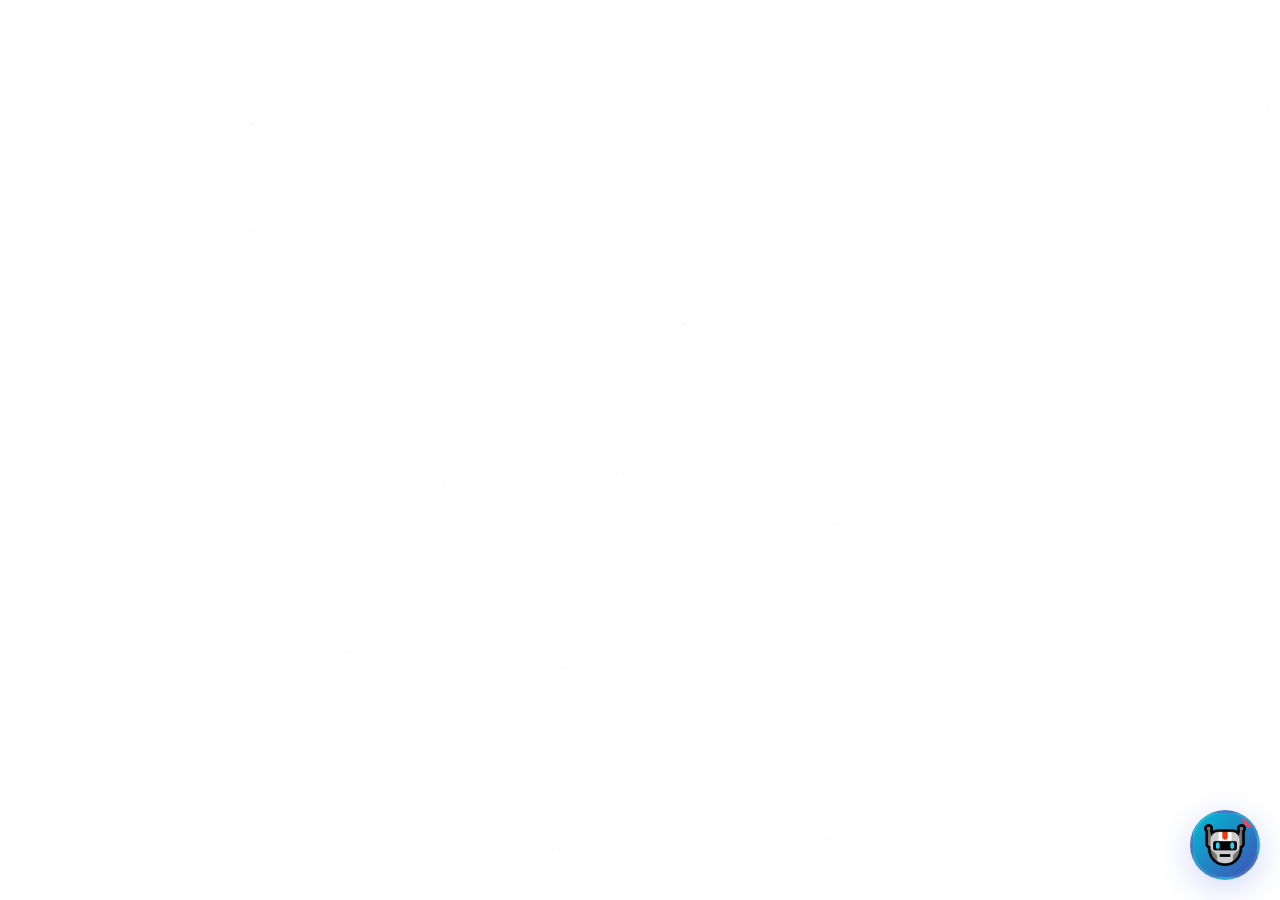
<file: chatbot-widget.html>
<!DOCTYPE html>
<html lang="en">
<head>
    <meta charset="UTF-8">
    <meta name="viewport" content="width=device-width, initial-scale=1.0">
    <title>Xploreon Universal AI Assistant</title>
    <style>
        @import url('https://fonts.googleapis.com/css2?family=Orbitron:wght@400;700;900&family=Inter:wght@300;400;500;600&display=swap');
        
        * {
            margin: 0;
            padding: 0;
            box-sizing: border-box;
        }

       :root {
    --primary-cyan: #00bcd4;        /* Light cyan from image */
    --primary-blue: #3f51b5;        /* Dark purple from image */
    --secondary-purple: #3f51b5;    /* Adjusted to dark purple */
    --accent-pink: #ec4899;
    --dark-bg: #0a0a0f;
    --darker-bg: #06060a;
    --card-bg: rgba(15, 15, 35, 0.9);
    --border-glow: rgba(0, 255, 255, 0.3);
    --text-primary: #ffffff;
    --text-secondary: #a0a0a0;
    --success-green: #10b981;
    --warning-orange: #f59e0b;
    --voice-active: #ff6b6b;
}

        body {
            font-family: 'Inter', sans-serif;
            background: transparent;
            min-height: 100vh;
            overflow-x: hidden;
        }

        /* Optimized Background */
        .background-animation {
            position: fixed;
            top: 0;
            left: 0;
            width: 100%;
            height: 100%;
            z-index: -1;
            opacity: 0.08;
            pointer-events: none;
        }

        .star {
            position: absolute;
            width: 2px;
            height: 2px;
            background: var(--primary-cyan);
            border-radius: 50%;
            animation: twinkle 4s infinite;
        }

        @keyframes twinkle {
            0%, 100% { opacity: 0.2; }
            50% { opacity: 0.8; }
        }

        @keyframes float {
            0%, 100% { transform: translateY(0px); }
            50% { transform: translateY(-8px); }
        }

        @keyframes slideInUp {
            from { opacity: 0; transform: translateY(15px); }
            to { opacity: 1; transform: translateY(0); }
        }

        @keyframes pulse {
            0%, 100% { transform: scale(1); }
            50% { transform: scale(1.1); }
        }

        @keyframes voicePulse {
            0%, 100% { transform: scale(1); box-shadow: 0 0 20px rgba(255, 107, 107, 0.3); }
            50% { transform: scale(1.1); box-shadow: 0 0 40px rgba(255, 107, 107, 0.6); }
        }

        @keyframes micWave {
            0%, 100% { transform: scaleY(1); }
            50% { transform: scaleY(1.3); }
        }

        /* Humanoid Avatar Styles */
        .humanoid-avatar {
            width: 45px;
            height: 45px;
            border-radius: 50%;
            background: linear-gradient(135deg, #667eea 0%, #764ba2 100%);
            display: flex;
            align-items: center;
            justify-content: center;
            position: relative;
            overflow: hidden;
            border: 2px solid rgba(255, 255, 255, 0.1);
        }

        .humanoid-face {
            width: 100%;
            height: 100%;
            position: relative;
            display: flex;
            align-items: center;
            justify-content: center;
            font-size: 20px;
        }

        .humanoid-avatar.speaking {
            animation: voicePulse 1s infinite;
        }

        .humanoid-avatar.listening {
            background: linear-gradient(135deg, var(--voice-active), #ff8a80);
            animation: pulse 1.5s infinite;
        }

        /* Chatbot Widget */
        .xploreon-chatbot {
            position: fixed;
            bottom: 20px;
            right: 20px;
            z-index: 1000;
            font-family: 'Inter', sans-serif;
        }

        .chatbot-toggle {
            width: 70px;
            height: 70px;
            border-radius: 50%;
           background: linear-gradient(135deg, #00bcd4 0%, #3f51b5 100%);
            border: 3px solid rgba(255, 255, 255, 0.1);
            cursor: pointer;
            box-shadow: 0 8px 32px rgba(102, 126, 234, 0.3);
            display: flex;
            align-items: center;
            justify-content: center;
            transition: all 0.3s ease;
            animation: float 6s ease-in-out infinite;
            position: relative;
            overflow: hidden;
        }

        .chatbot-toggle:hover {
            transform: scale(1.05);
            box-shadow: 0 12px 40px rgba(102, 126, 234, 0.4);
        }

        .chatbot-toggle.clicked {
            animation: spinRocket 0.6s linear;
        }

        @keyframes spinRocket {
            from { transform: rotate(0deg); }
            to { transform: rotate(360deg); }
        }

        .chatbot-toggle .humanoid-face {
            font-size: 28px;
        }

        .chatbot-window {
            position: absolute;
            bottom: 85px;
            right: 0;
            width: 380px;
            height: 580px;
            background: linear-gradient(135deg, #00bcd4 0%, #3f51b5 100%);
            backdrop-filter: blur(20px);
            border-radius: 20px;
            border: 2px solid var(--border-glow);
            box-shadow: 0 20px 60px rgba(0, 0, 0, 0.3);
            display: none;
            flex-direction: column;
            overflow: hidden;
            transform: translateY(20px) scale(0.95);
            opacity: 0;
            transition: all 0.3s ease;
        }

        .chatbot-window.active {
            display: flex;
            transform: translateY(0) scale(1);
            opacity: 1;
        }

        .chatbot-header {
           background: linear-gradient(135deg, #00bcd4 0%, #3f51b5 100%);
            padding: 18px;
            color: white;
            display: flex;
            align-items: center;
            justify-content: space-between;
            position: relative;
        }

        .chatbot-header-content {
            display: flex;
            align-items: center;
            gap: 12px;
            z-index: 1;
        }

        .chatbot-avatar {
            width: 40px;
            height: 40px;
            border-radius: 50%;
            background: linear-gradient(135deg, rgba(255, 255, 255, 0.2), rgba(255, 255, 255, 0.1));
            display: flex;
            align-items: center;
            justify-content: center;
            font-size: 20px;
            border: 2px solid rgba(255, 255, 255, 0.2);
        }

        .chatbot-header h3 {
            margin: 0;
            font-size: 16px;
            font-weight: 700;
            font-family: 'Orbitron', monospace;
        }

        .chatbot-status {
            font-size: 11px;
            opacity: 0.9;
            font-weight: 300;
        }

        .close-btn {
            background: rgba(255, 255, 255, 0.1);
            border: 1px solid rgba(255, 255, 255, 0.2);
            color: white;
            font-size: 16px;
            cursor: pointer;
            padding: 6px;
            width: 32px;
            height: 32px;
            display: flex;
            align-items: center;
            justify-content: center;
            border-radius: 6px;
            transition: all 0.2s ease;
        }

        .close-btn:hover {
            background: rgba(255, 255, 255, 0.2);
            transform: rotate(90deg);
        }

        .chatbot-messages {
            flex: 1;
            padding: 18px;
            overflow-y: auto;
            background: linear-gradient(135deg, var(--darker-bg), rgba(15, 15, 30, 0.8));
        }

        .message {
            margin-bottom: 16px;
            display: flex;
            align-items: flex-start;
            animation: slideInUp 0.3s ease-out;
        }

        .message.user {
            justify-content: flex-end;
        }

        .message-avatar {
            width: 32px;
            height: 32px;
            border-radius: 50%;
            margin-right: 8px;
            display: flex;
            align-items: center;
            justify-content: center;
            font-size: 14px;
            flex-shrink: 0;
            border: 2px solid rgba(255, 255, 255, 0.1);
        }

        .message.bot .message-avatar {
            background: linear-gradient(135deg, #667eea 0%, #764ba2 100%);
        }

        .message.user .message-avatar {
            background: linear-gradient(135deg, var(--accent-pink), var(--secondary-purple));
            margin-right: 0;
            margin-left: 8px;
            order: 1;
        }

        .message-content {
            max-width: 75%;
            padding: 12px 14px;
            border-radius: 16px;
            font-size: 13px;
            line-height: 1.4;
            word-wrap: break-word;
        }

        .message.bot .message-content {
            background: linear-gradient(135deg, rgba(102, 126, 234, 0.1), rgba(118, 75, 162, 0.1));
            border: 1px solid rgba(102, 126, 234, 0.2);
            color: var(--text-primary);
            border-radius: 16px 16px 16px 4px;
        }

        .message.user .message-content {
            background: linear-gradient(135deg, var(--accent-pink), var(--secondary-purple));
            color: white;
            border-radius: 16px 16px 4px 16px;
        }

        .message-time {
            font-size: 10px;
            opacity: 0.6;
            margin-top: 4px;
            text-align: right;
        }

        .typing-indicator {
            display: none;
            padding: 12px 14px;
            background: linear-gradient(135deg, rgba(102, 126, 234, 0.1), rgba(118, 75, 162, 0.1));
            border: 1px solid rgba(102, 126, 234, 0.2);
            border-radius: 16px 16px 16px 4px;
            color: #667eea;
            font-style: italic;
            max-width: 75%;
        }

        .typing-indicator.active {
            display: block;
            animation: slideInUp 0.2s ease-out;
        }

        .typing-dots {
            display: inline-flex;
            gap: 3px;
            margin-left: 6px;
        }

        .typing-dot {
            width: 5px;
            height: 5px;
            border-radius: 50%;
            background: #667eea;
            animation: typingBounce 1.2s infinite ease-in-out;
        }

        .typing-dot:nth-child(1) { animation-delay: -0.24s; }
        .typing-dot:nth-child(2) { animation-delay: -0.12s; }

        @keyframes typingBounce {
            0%, 80%, 100% { transform: scale(0); opacity: 0.3; }
            40% { transform: scale(1); opacity: 1; }
        }

        .chatbot-input {
            padding: 16px;
            border-top: 1px solid rgba(102, 126, 234, 0.2);
            background: linear-gradient(135deg, rgba(15, 15, 30, 0.8), rgba(10, 10, 20, 0.9));
            display: flex;
            gap: 10px;
            align-items: center;
        }

        .input-container {
            flex: 1;
            position: relative;
        }

        .chatbot-input input {
            width: 100%;
            padding: 12px 50px 12px 16px;
            border: 2px solid rgba(102, 126, 234, 0.2);
            border-radius: 22px;
            background: rgba(30, 30, 45, 0.8);
            color: white;
            font-size: 13px;
            outline: none;
            transition: all 0.2s ease;
        }

        .chatbot-input input:focus {
            border-color: #667eea;
            box-shadow: 0 0 0 3px rgba(102, 126, 234, 0.1);
        }

        .chatbot-input input::placeholder {
            color: var(--text-secondary);
        }

        .mic-button {
            position: absolute;
            right: 5px;
            top: 50%;
            transform: translateY(-50%);
            width: 35px;
            height: 35px;
            border-radius: 50%;
            background: linear-gradient(135deg, #667eea, #764ba2);
            border: none;
            color: white;
            cursor: pointer;
            display: flex;
            align-items: center;
            justify-content: center;
            transition: all 0.2s ease;
            font-size: 14px;
        }

        .mic-button:hover {
            transform: translateY(-50%) scale(1.1);
            box-shadow: 0 4px 15px rgba(102, 126, 234, 0.3);
        }

        .mic-button.listening {
            background: linear-gradient(135deg, var(--voice-active), #ff8a80);
            animation: pulse 1s infinite;
        }

        .mic-button.listening::before {
            content: '';
            position: absolute;
            top: -2px;
            left: -2px;
            right: -2px;
            bottom: -2px;
            border-radius: 50%;
            background: linear-gradient(135deg, var(--voice-active), #ff8a80);
            z-index: -1;
            animation: micWave 0.5s infinite alternate;
        }

        .voice-status {
            position: absolute;
            top: -30px;
            left: 50%;
            transform: translateX(-50%);
            background: rgba(0, 0, 0, 0.8);
            color: white;
            padding: 4px 8px;
            border-radius: 4px;
            font-size: 10px;
            white-space: nowrap;
            opacity: 0;
            transition: opacity 0.2s ease;
        }

        .voice-status.active {
            opacity: 1;
        }

        .send-button {
            padding: 12px 16px;
            background: linear-gradient(135deg, #667eea, #764ba2);
            border: none;
            border-radius: 22px;
            color: white;
            cursor: pointer;
            font-weight: 600;
            font-size: 12px;
            transition: all 0.2s ease;
            display: flex;
            align-items: center;
            gap: 6px;
        }

        .send-button:hover {
            transform: translateY(-1px);
            box-shadow: 0 4px 15px rgba(102, 126, 234, 0.3);
        }

        .send-button:disabled {
            opacity: 0.6;
            cursor: not-allowed;
            transform: none;
        }

        /* Quick Actions */
        .quick-actions {
            display: flex;
            flex-wrap: wrap;
            gap: 6px;
            margin-top: 12px;
        }

        .quick-action {
            background: linear-gradient(135deg, rgba(102, 126, 234, 0.1), rgba(118, 75, 162, 0.1));
            border: 1px solid rgba(102, 126, 234, 0.3);
            color: #667eea;
            padding: 6px 12px;
            border-radius: 16px;
            font-size: 11px;
            cursor: pointer;
            transition: all 0.2s ease;
            font-weight: 500;
        }

        .quick-action:hover {
            background: linear-gradient(135deg, rgba(102, 126, 234, 0.2), rgba(118, 75, 162, 0.2));
            transform: translateY(-1px);
        }

        .knowledge-category {
            display: inline-block;
            background: linear-gradient(135deg, #667eea, #764ba2);
            color: white;
            padding: 3px 8px;
            border-radius: 10px;
            font-size: 10px;
            font-weight: 600;
            margin-bottom: 6px;
            text-transform: uppercase;
            letter-spacing: 0.3px;
        }

        /* Scrollbar */
        .chatbot-messages::-webkit-scrollbar {
            width: 6px;
        }

        .chatbot-messages::-webkit-scrollbar-track {
            background: rgba(30, 30, 45, 0.3);
            border-radius: 3px;
        }

        .chatbot-messages::-webkit-scrollbar-thumb {
            background: linear-gradient(135deg, #667eea, #764ba2);
            border-radius: 3px;
        }

        /* Mobile Responsive */
        @media (max-width: 768px) {
            .xploreon-chatbot {
                bottom: 15px;
                right: 15px;
            }
            
            .chatbot-window {
                width: calc(100vw - 30px);
                height: calc(100vh - 100px);
                bottom: 75px;
                right: -8px;
            }
            
            .chatbot-toggle {
                width: 58px;
                height: 58px;
            }

            .message-content {
                max-width: 85%;
                font-size: 12px;
            }
        }

        .message-card {
            background: linear-gradient(135deg, rgba(102, 126, 234, 0.05), rgba(118, 75, 162, 0.05));
            border: 1px solid rgba(102, 126, 234, 0.2);
            border-radius: 10px;
            padding: 12px;
            margin: 8px 0;
        }

        .message-card h4 {
            color: #667eea;
            margin-bottom: 6px;
            font-size: 13px;
            font-weight: 600;
        }

        .highlight {
            background: linear-gradient(135deg, rgba(255, 255, 0, 0.2), rgba(255, 165, 0, 0.2));
            padding: 2px 4px;
            border-radius: 3px;
            font-weight: 600;
        }

        .notification-badge {
            position: absolute;
            top: -5px;
            right: -5px;
            background: linear-gradient(135deg, #ff4757, #ff3742);
            color: white;
            border-radius: 50%;
            width: 20px;
            height: 20px;
            display: flex;
            align-items: center;
            justify-content: center;
            font-size: 10px;
            font-weight: bold;
            animation: pulse 2s infinite;
        }

        @media (min-width: 1024px) {
            .chatbot-window {
                width: 320px;
                height: 520px;
            }
        }

        /* Voice Visualization */
        .voice-visualization {
            display: none;
            position: absolute;
            bottom: 100%;
            left: 0;
            right: 0;
            height: 40px;
            background: rgba(0, 0, 0, 0.8);
            border-radius: 20px 20px 0 0;
            padding: 10px;
            align-items: center;
            justify-content: center;
        }

        .voice-visualization.active {
            display: flex;
        }

        .voice-bars {
            display: flex;
            gap: 2px;
            align-items: center;
        }

        .voice-bar {
            width: 3px;
            height: 10px;
            background: var(--voice-active);
            border-radius: 2px;
            animation: voiceBar 0.5s infinite alternate;
        }

        .voice-bar:nth-child(2) { animation-delay: 0.1s; }
        .voice-bar:nth-child(3) { animation-delay: 0.2s; }
        .voice-bar:nth-child(4) { animation-delay: 0.3s; }
        .voice-bar:nth-child(5) { animation-delay: 0.4s; }

        @keyframes voiceBar {
            from { height: 10px; }
            to { height: 20px; }
        }
.typing-indicator {
    display: none;
    padding: 12px 14px;
    background: transparent;
    border: none;
    color: #ffffff;
    font-size: 16px;
    font-weight: 600;
    max-width: 75%;
    text-align: left;
    padding-left: 20px;
}
.typing-indicator.active {
    display: block;
    animation: slideInUp 0.2s ease-out;
}

.typing-dot {
    background: #ffffff; /* Make the dots white */
}





.chatbot-inner-stars {
    position: absolute;
    width: 100%;
    height: 100%;
    pointer-events: none;
    z-index: 1; /* ABOVE background, BELOW messages */
    overflow: hidden;
}

.chatbot-inner-stars .star {
    position: absolute;
    width: 2px;
    height: 2px;
    background: var(--primary-cyan);
    border-radius: 50%;
    animation: twinkle 4s infinite;
}



    </style>
</head>
<body>
    <!-- Optimized Background -->
    <div class="background-animation" id="backgroundAnimation"></div>

    <!-- Chatbot Widget -->
    <div class="xploreon-chatbot">
        <button class="chatbot-toggle" onclick="toggleChatbot()">
            <div class="notification-badge" id="notificationBadge" style="display: none;">1</div>
            <div class="humanoid-face"><img src="chat.png" alt="Chatbot Logo" style="width: 65%; height: 65%; object-fit: cover;"></div>
        </button>
        
        <div class="chatbot-window" id="chatbotWindow">
          
  <div class="chatbot-inner-stars" id="chatbotInnerStars"></div>

          <div class="voice-visualization" id="voiceVisualization">
                <div class="voice-bars">
                    <div class="voice-bar"></div>
                    <div class="voice-bar"></div>
                    <div class="voice-bar"></div>
                    <div class="voice-bar"></div>
                    <div class="voice-bar"></div>
                </div>
            </div>
            
            <div class="chatbot-header">
                <div class="chatbot-header-content">
                    <div class="chatbot-avatar humanoid-avatar">
                        <div class="humanoid-face"><img src="chat.png" alt="Chatbot Logo" style="width: 65%; height: 65%; object-fit: cover;"></div>
                    </div>
                    <div>
                        <h3>XPLOVIS</h3>
                        <div class="chatbot-status">Xploreon's AI</div>
                    </div>
                </div>
                <button class="close-btn" onclick="toggleChatbot()">×</button>
            </div>
            
            <div class="chatbot-messages" id="chatbotMessages">
                <!-- Initial greeting will be added here -->
            </div>
            
            <div class="typing-indicator" id="typingIndicator">
                <div class="loading-animation">
                    Thinking
                    <div class="typing-dots">
                        <div class="typing-dot"></div>
                        <div class="typing-dot"></div>
                        <div class="typing-dot"></div>
                    </div>
                </div>
            </div>
            
            <div class="chatbot-input">
                <div class="input-container">
                    <input type="text" id="chatbotInput" placeholder="Ask me anything or use voice..." onkeypress="handleKeyPress(event)">
                    <button class="mic-button" id="micButton" onclick="toggleVoiceInput()">
                        🎤
                        <div class="voice-status" id="voiceStatus">Listening...</div>
                    </button>
                </div>
                <button class="send-button" onclick="sendMessage()" id="sendButton">
                    <span>Send</span>
                    <svg width="14" height="14" viewBox="0 0 24 24" fill="currentColor">
                        <path d="M2,21L23,12L2,3V10L17,12L2,14V21Z"/>
                    </svg>
                </button>
            </div>
        </div>
    </div>

    <script>
        // Voice functionality
        class VoiceManager {
            constructor() {
                this.recognition = null;
                this.synthesis = window.speechSynthesis;
                this.isListening = false;
                this.isSpeaking = false;
                this.maleVoice = null;
                this.voiceMode = false; // Track if user is using voice
                
                this.initializeVoice();
            }

            initializeVoice() {
                // Initialize Speech Recognition
                if ('webkitSpeechRecognition' in window || 'SpeechRecognition' in window) {
                    const SpeechRecognition = window.SpeechRecognition || window.webkitSpeechRecognition;
                    this.recognition = new SpeechRecognition();
                    
                    this.recognition.continuous = false;
                    this.recognition.interimResults = false;
                    this.recognition.lang = 'en-US';
                    
                    this.recognition.onstart = () => {
                        this.isListening = true;
                        this.updateVoiceUI();
                    };
                    
                    this.recognition.onresult = (event) => {
                        const transcript = event.results[0][0].transcript;
                        document.getElementById('chatbotInput').value = transcript;
                        this.voiceMode = true; // Enable voice responses
                        sendMessage();
                    };
                    
                    this.recognition.onerror = (event) => {
                        console.error('Speech recognition error:', event.error);
                        this.stopListening();
                    };
                    
                    this.recognition.onend = () => {
                        this.stopListening();
                    };
                }

                // Initialize Text-to-Speech with male voice
                this.initializeSpeechSynthesis();
            }

            initializeSpeechSynthesis() {
                const setVoice = () => {
                    const voices = this.synthesis.getVoices();
                    // Try to find a male voice
                    this.maleVoice = voices.find(voice => 
                        voice.name.toLowerCase().includes('male') ||
                        voice.name.toLowerCase().includes('david') ||
                        voice.name.toLowerCase().includes('alex') ||
                        voice.name.toLowerCase().includes('daniel') ||
                        voice.name.toLowerCase().includes('mark')
                    ) || voices.find(voice => voice.lang.startsWith('en')) || voices[0];
                };

                if (this.synthesis.getVoices().length === 0) {
                    this.synthesis.addEventListener('voiceschanged', setVoice);
                } else {
                    setVoice();
                }
            }

            startListening() {
                if (this.recognition && !this.isListening) {
                    // Stop any ongoing speech when user wants to speak
                    this.stopSpeaking();
                    this.recognition.start();
                }
            }

            stopListening() {
                this.isListening = false;
                this.updateVoiceUI();
            }

            speak(text) {
                if (this.synthesis && this.maleVoice && this.voiceMode) {
                    // Cancel any ongoing speech
                    this.synthesis.cancel();
                    
                    // Clean text for speech (remove HTML tags and special characters)
                    const cleanText = text
                        .replace(/<[^>]*>/g, ' ')
                        .replace(/&[^;]+;/g, ' ')
                        .replace(/\s+/g, ' ')
                        .trim();
                    
                    const utterance = new SpeechSynthesisUtterance(cleanText);
                    utterance.voice = this.maleVoice;
                    utterance.rate = 0.9;
                    utterance.pitch = 0.8;
                    utterance.volume = 0.8;
                    
                    utterance.onstart = () => {
                        this.isSpeaking = true;
                        this.updateSpeakingUI();
                    };
                    
                    utterance.onend = () => {
                        this.isSpeaking = false;
                        this.updateSpeakingUI();
                        this.voiceMode = false; // Reset voice mode after speaking
                    };
                    
                    this.synthesis.speak(utterance);
                }
            }

            stopSpeaking() {
                if (this.synthesis) {
                    this.synthesis.cancel();
                    this.isSpeaking = false;
                    this.updateSpeakingUI();
                }
            }

            updateVoiceUI() {
                const micButton = document.getElementById('micButton');
                const voiceStatus = document.getElementById('voiceStatus');
                const voiceVisualization = document.getElementById('voiceVisualization');
                
                if (this.isListening) {
                    micButton.classList.add('listening');
                    micButton.textContent = '🔴';
                    voiceStatus.classList.add('active');
                    voiceVisualization.classList.add('active');
                } else {
                    micButton.classList.remove('listening');
                    micButton.textContent = '🎤';
                    voiceStatus.classList.remove('active');
                    voiceVisualization.classList.remove('active');
                }
            }

            updateSpeakingUI() {
                const avatars = document.querySelectorAll('.humanoid-avatar');
                const chatbotToggle = document.querySelector('.chatbot-toggle');
                
                if (this.isSpeaking) {
                    avatars.forEach(avatar => avatar.classList.add('speaking'));
                    chatbotToggle.classList.add('speaking');
                } else {
                    avatars.forEach(avatar => avatar.classList.remove('speaking'));
                    chatbotToggle.classList.remove('speaking');
                }
            }
        }

        // Initialize voice manager
        const voiceManager = new VoiceManager();

        function toggleVoiceInput() {
            if (voiceManager.isListening) {
                voiceManager.recognition.stop();
            } else {
                voiceManager.startListening();
            }
        }

        // High-Performance Xploreon AI with Massive Knowledge
        class XploreonAI {
            constructor() {
                this.responseIndex = new Map();
                this.lastResponses = [];
                
                // [Previous knowledge base code remains the same]
                this.xploreonKnowledge = {
                    'company': {
                        category: 'Xploreon Company',
                        responses: [
                            "🚀 <strong>Xploreon</strong> is revolutionizing space exploration! Founded by the visionary <strong>Avikam Deol</strong>, we're on a mission to make humanity an interplanetary species.<br><br>Our core focus: <span class='highlight'>Igniting humanity's interplanetary evolution through deep-tech innovation</span><br><br>🎯 <strong>What makes us special:</strong><br>• Cutting-edge space technology development<br>• AI-powered mission systems<br>• Time travel research (ChronoRider-X1)<br>• Mars colonization projects<br>• Next-gen propulsion systems<br><br>We're not just dreaming about space — we're building the future! 🌌",
                            
                            "Welcome to <strong>Xploreon</strong> — where science fiction becomes reality! 🌟<br><br>We're a pioneering space technology company transforming how humans explore and inhabit space. From our headquarters, we're developing:<br><br>🔬 <strong>Core Technologies:</strong><br>• Advanced rocket propulsion systems<br>• Autonomous satellite networks<br>• Deep space navigation AI<br>• Terraforming biotechnology<br>• Quantum communication systems<br><br>Our team of engineers, scientists, and visionaries from top institutions like IIT are working on projects that will define the next century of human civilization! Want to join our mission? 🚀",
                            
                            "<strong>Xploreon</strong> represents the future of human space exploration! 🛰️<br><br>Founded with the bold vision of making space accessible to everyone, we're developing technologies that will:<br><br>🌍 <strong>Transform Earth:</strong> Advanced materials, energy systems<br>🌙 <strong>Establish Moon bases:</strong> Sustainable lunar colonies<br>🔴 <strong>Colonize Mars:</strong> Self-sufficient Martian cities<br>⭐ <strong>Reach the stars:</strong> Interstellar exploration tech<br><br>Our approach combines rigorous science with ambitious engineering. We're not just another space company — we're humanity's bridge to becoming a spacefaring civilization! Join thousands in our community! 🌌",
                            
                            "🎯 <strong>Xploreon is pioneering the space revolution!</strong><br><br>While others talk about space tourism, we're building the infrastructure for permanent space habitation. Our multidisciplinary team is tackling the biggest challenges:<br><br>⚡ <strong>Energy:</strong> Fusion reactors for deep space<br>🏗️ <strong>Construction:</strong> 3D printing with lunar materials<br>🌱 <strong>Life Support:</strong> Closed-loop ecosystems<br>🧬 <strong>Medicine:</strong> Space-adapted healthcare<br>🤖 <strong>AI:</strong> Autonomous colony management<br><br>Every breakthrough gets us closer to a future where humans thrive throughout the solar system. Ready to be part of history? 🚀"
                        ]
                    }
                    // [Rest of the knowledge base remains the same as in the original code]
                };

                // [Include all other knowledge bases from original code]
                this.generalKnowledge = {
                    'rocket': {
                        category: 'Space Technology',
                        responses: [
                            "🚀 <strong>Rocket propulsion is absolutely fascinating!</strong><br><br><strong>🔥 How Rockets Work:</strong><br>Newton's 3rd Law in action! Hot gases shoot out the bottom at incredible speeds, pushing the rocket upward with tremendous force.<br><br><strong>⚡ Modern Propulsion Types:</strong><br>• <strong>Chemical:</strong> Liquid (RP-1/LOX) & Solid fuel systems<br>• <strong>Electric:</strong> Ion drives using xenon gas<br>• <strong>Nuclear:</strong> Thermal propulsion for deep space<br>• <strong>Future:</strong> Fusion ramjets & solar sails<br><br><strong>🌟 Cool Examples:</strong><br>• SpaceX Raptor: Methane-fueled, 330s efficiency<br>• Falcon 9: Reusable, lands like science fiction<br>• SLS: Most powerful rocket ever built<br><br>At Xploreon, we're developing next-generation propulsion that will make space travel as common as air travel! Want to know about our projects? 🌌"
                        ]
                    },
                     
"about_xploreon": {
    category: "Xploreon Company",
    responses: [
        "🚀 <strong>Xploreon</strong> is a pioneering space technology company founded with the vision of making humanity an interplanetary species.<br><br>Our mission focuses on developing innovative technologies for space exploration, including:<br><br>• Advanced propulsion systems<br>• Sustainable space habitats<br>• Mars colonization technologies<br>• The groundbreaking ChronoRider-X1 time research platform<br>• AI-powered mission systems<br><br>Led by visionary founder Avikam Deol, our diverse team of 15+ experts from institutions like IIT is working to bridge the gap between science fiction and reality. We're not just imagining the future—we're building it! 🌌",
        
        "✨ <strong>Xploreon: Igniting Humanity's Interplanetary Evolution</strong><br><br>Founded on the principle that space belongs to everyone, Xploreon is developing revolutionary technologies to transform humanity into a spacefaring civilization.<br><br>Our work spans multiple disciplines:<br>• Cutting-edge rocket propulsion<br>• Terraforming biotechnology<br>• Space habitat engineering<br>• Deep space navigation AI<br>• Time manipulation research<br><br>Through our competitions, community events, and educational initiatives, we're building a global community of space enthusiasts while developing the technologies that will define our species' future among the stars! 🛰️"
    ]
},


// In xploreonKnowledge
"avikam deol": {
    category: "Xploreon Team",
    responses: [
        "👨‍💼 <strong>Avikam Deol</strong> is the visionary founder and CEO of Xploreon, bringing extraordinary leadership to our mission of making humanity interplanetary.<br><br>With a background in aerospace engineering and a passion for pushing boundaries, Avikam founded Xploreon to bridge the gap between theoretical space exploration and practical implementation.<br><br>His vision for the ChronoRider-X1 time research platform and commitment to developing next-generation propulsion systems has established Xploreon as a pioneer in the new space economy.<br><br>Under his leadership, our team has grown to include top talent from institutions like IIT, unified by the shared goal of expanding human presence beyond Earth. 🌠",
        
        "🚀 <strong>Meet Avikam Deol</strong> - the driving force behind Xploreon's mission to revolutionize space exploration.<br><br>As founder and CEO, Avikam combines technical expertise with entrepreneurial vision to lead our diverse team toward breakthrough innovations in:<br>• Time research technology<br>• Mars colonization<br>• Advanced propulsion systems<br>• Space habitat engineering<br><br>His leadership philosophy emphasizes bold thinking, multidisciplinary collaboration, and a deep commitment to making space accessible to all of humanity.<br><br>Through Avikam's guidance, Xploreon continues to push the boundaries of what's possible in space technology! 🌌"
    ]
},



// In xploreonKnowledge
"whatsapp community": {
    category: "Xploreon Community",
    responses: [
        "💬 <strong>Join Xploreon's WhatsApp Community</strong> to connect with fellow space enthusiasts and stay updated on our latest developments!<br><br>Our active community features:<br><br>• Exclusive updates on Xploreon projects<br>• Space industry news and discussions<br>• Early access to competitions and events<br>• Direct interaction with team members<br>• Educational content about space technology<br><br>To join, simply visit our website at xploreon.space and click on the Contact section and click on social media profiles.<br><br>Become part of a growing network of people passionate about humanity's future in space! 🚀",
        
        "🌟 <strong>The Xploreon WhatsApp Community</strong> is your gateway to the exciting world of space exploration and technology!<br><br>When you join our vibrant community, you'll get:<br>• Real-time notifications about Xploreon's latest innovations<br>• Opportunities to participate in exclusive space competitions<br>• A platform to share ideas with like-minded space enthusiasts<br>• Regular educational content about space science<br>• Special announcements about upcoming events<br><br>Joining is easy! Head to xploreon.space/community or message us on Instagram @xploreon to receive an invitation link.<br><br>Don't miss this chance to be part of humanity's journey to the stars! ✨"
    ]
},


// In xploreonKnowledge
"aaditya agrawal": {
    category: "Xploreon Team",
    responses: [
        "🎓 <strong>Aaditya Agrawal</strong> serves as Director at Xploreon, bringing exceptional engineering expertise to our leadership team.<br><br>As a Mechanical Engineering graduate from the prestigious IIT Dharwad, Aaditya oversees critical aspects of our hardware development and physical systems engineering.<br><br>His technical background is instrumental in translating theoretical concepts into practical designs for our advanced propulsion systems and space habitat technologies.<br><br>Aaditya's innovative thinking and problem-solving skills make him a key driver behind Xploreon's technical achievements and future roadmap. His leadership helps ensure our ambitious visions are grounded in solid engineering principles! 🚀",
        
        "👨‍🔬 <strong>Aaditya Agrawal</strong>, our distinguished Director, combines technical excellence with strategic vision to advance Xploreon's space technologies.<br><br>With his educational foundation from IIT Dharwad in Mechanical Engineering, Aaditya brings valuable expertise to:<br>• Propulsion system design and optimization<br>• Structural engineering for space applications<br>• Thermal management systems<br>• Material science innovations<br><br>His collaborative leadership style fosters innovation across our engineering teams, while his technical insights help solve complex challenges in our most ambitious projects.<br><br>Aaditya's contributions are essential to turning Xploreon's interplanetary vision into engineering reality! 🌟"
    ]
},


// In xploreonKnowledge
"team": {
    category: "Xploreon Team",
    responses: [
        "👥 <strong>The Xploreon Team</strong> brings together exceptional talent from diverse backgrounds to pursue our mission of making humanity interplanetary!<br><br>Our incredible team includes:<br><br>• <strong>Avikam Deol</strong> - Founder & CEO<br>• <strong>Aaditya Agrawal</strong> - Director & Mechanical Engineer (IIT Dharwad)<br>• <strong>Prayesi Agarwal</strong> - Chief Innovation Officer<br>• <strong>Omprakash Kumar</strong> - Head of Technology<br>• <strong>Narayan Kataruka</strong> - CAD Designer & Mission Systems<br>• <strong>Rishita Mishra</strong> - Software Engineer & Community Manager<br>• <strong>Hemant Sharma</strong> - Head of AI Research<br>• <strong>Chaitanya Srivastava</strong> - Software Engineer<br><br>Plus aerospace specialists from Silver Oak University and mathematics experts forming a multidisciplinary powerhouse of innovation! 🚀",
        
        "✨ <strong>Meet Our Amazing Team</strong> - the diverse group of visionaries, engineers, and scientists making Xploreon's mission possible!<br><br>Leadership & Innovation:<br>• <strong>Avikam Deol</strong> - Founder & CEO<br>• <strong>Aaditya Agrawal</strong> - Director (IIT Dharwad)<br>• <strong>Prayesi Agarwal</strong> - Chief Innovation Officer<br><br>Technology & Engineering:<br>• <strong>Omprakash Kumar</strong> - Technology Head<br>• <strong>Narayan Kataruka</strong> - Mission Systems<br>• <strong>Rishita Mishra</strong> - Software & Community<br><br>Aerospace Division:<br>• <strong>Vishard Makwana</strong>, <strong>Priyansh Patel</strong>, <strong>Harshil Purohit</strong>, and <strong>Neel Ghogil</strong> - Aerospace Engineers from Silver Oak<br><br>Research Division:<br>• <strong>Hemant Sharma</strong> - AI Research Lead<br>• <strong>Chaitanya Srivastava</strong> - Software Engineer<br>• <strong>Utkarsh Tripathi</strong> - Mathematics Specialist<br><br>Together, this cross-disciplinary team combines cutting-edge expertise with boundless creativity to forge humanity's path to the stars! 🌠"
    ]
},    

                
                };

                this.conversationalKnowledge = {
                    'hello': {
                        category: 'Conversation',
                        responses: [
                            "Hello there, space explorer! 👋 Welcome to Xploreon! I'm excited to help you discover the wonders of space technology and our mission to make humanity interplanetary. You can talk to me or use voice input! What would you like to explore today? 🚀",
                            "Hi! 🌟 Great to meet you! I'm Xploreon's voice-enabled AI assistant, ready to chat about our space projects, team, technology, or anything else you're curious about. Try using the microphone for hands-free interaction! How can I help you reach for the stars today? ✨",
                            "Hey there! 🚀 Welcome aboard! I'm here to chat about Xploreon, space exploration, science, technology, or just have a friendly conversation. What's on your mind today? 🌌"
                        ]
                    },

                    'hi': {
                        category: 'Conversation',
                        responses: [
                            "Hi there! 🚀 Ready for an amazing conversation about space, technology, and Xploreon's mission? I'm here to help with anything from our latest projects to rocket science basics! What interests you most? 🌟",
                            "Hello! 👋 Welcome to the Xploreon universe! I can tell you about our incredible team, cutting-edge projects, upcoming competitions, or dive into topics like AI, space exploration, and programming. What would you like to discover? ✨",
                            "Hey! 🌌 Great to see you here! I'm packed with knowledge about Xploreon's journey to make space exploration accessible to everyone, plus tons of info about technology and science. How can I assist you today? 🚀"
                        ]
                    },

                    'how are you': {
                        category: 'Conversation',
                        responses: [
                            "I'm doing stellar! 🌟 Always excited to talk about space exploration and Xploreon's amazing projects! I'm charged up with knowledge about our team, technology, competitions, and the universe itself! How are you doing? 🚀",
                            "Fantastic! 🚀 I'm always energized when I get to share the incredible work Xploreon is doing to make humanity interplanetary! Plus, I love helping people discover new things about space and technology! How's your day going? ✨",
                            "I'm absolutely wonderful! 🌌 There's nothing I enjoy more than chatting about space exploration, AI, programming, and Xploreon's mission to reach the stars! I hope you're having a great day too! What's on your mind? 🌟"
                        ]
                    },

                    'good morning': {
                        category: 'Conversation',
                        responses: [
                            "Good morning, fellow space enthusiast! ☀️🚀 What a perfect day to explore the cosmos and learn about Xploreon's incredible projects! How can I help you start your day with some space magic? 🌟",
                            "Morning! ☀️ Hope you're ready for an out-of-this-world conversation! Whether you want to know about our team, upcoming competitions, or dive into rocket science, I'm here to make your morning stellar! ✨",
                            "Good morning! 🌅 Another beautiful day to dream about the stars and work toward making humanity interplanetary! What aspect of space exploration or Xploreon would you like to discover today? 🚀"
                        ]
                    },

                    'good evening': {
                        category: 'Conversation',
                        responses: [
                            "Good evening! 🌙✨ Perfect time to look up at the stars and think about humanity's future among them! I'm here to chat about Xploreon's mission, space technology, or anything else that interests you! 🚀",
                            "Evening! 🌆 What a great time to explore the universe of knowledge! Whether you're curious about our projects, want to join our community, or learn about space science, I'm ready to help! 🌟",
                            "Good evening, space explorer! 🌙 The stars are calling, and so is the opportunity to learn something amazing about space exploration and Xploreon's journey! What can I help you discover tonight? 🛰️"
                        ]
                    },

                    'good night': {
                        category: 'Conversation',
                        responses: [
                            "Good night! 🌙 Sweet dreams of space adventures and interplanetary journeys! May your dreams be filled with rocket ships and distant galaxies! See you tomorrow for more space exploration! 🚀✨",
                            "Night night! 🌟 Rest well and dream of the stars! Tomorrow brings new opportunities to explore space technology and Xploreon's mission. Sleep tight, space explorer! 🌌",
                            "Good night! 😴 Hope you have stellar dreams about the cosmos! Thanks for chatting with me today. Come back anytime for more space conversations! 🚀🌙"
                        ]
                    },

                    'thank': {
                        category: 'Conversation',
                        responses: [
                            "You're absolutely welcome! 🌟 It's my pleasure to help you explore the fascinating world of space technology and Xploreon's mission! Feel free to ask me anything else - from our latest projects to rocket science! 🚀",
                            "Thank YOU for being curious about space exploration! 🌌 That's exactly the kind of enthusiasm that drives Xploreon's mission forward. Keep asking great questions - I'm here whenever you need me! ✨",
                            "My pleasure! 😊 I love sharing knowledge about Xploreon and space technology. Your curiosity helps fuel the future of space exploration! Is there anything else you'd like to discover? 🚀"
                        ]
                    },

                    'thanks': {
                        category: 'Conversation',
                        responses: [
                            "Anytime! 🚀 I'm always excited to share the amazing work Xploreon is doing and help fellow space enthusiasts learn more about the universe! What else can we explore together? 🌌",
                            "You got it! ✨ That's what I'm here for - helping people discover the incredible world of space technology and Xploreon's journey to the stars! Any other questions? 🌟",
                            "Happy to help! 😊 Sharing knowledge about space exploration and Xploreon's mission is what I live for! Feel free to ask me about anything else that sparks your curiosity! 🚀"
                        ]
                    },

                    'how old are you': {
                        category: 'Conversation',
                        responses: [
                            "I'm as old as Xploreon's dreams of space exploration! 🚀 While I don't age like humans, I'm constantly learning and updating my knowledge about space technology, our team, and the universe. What matters more is how we can explore the cosmos together! 🌟",
                            "Great question! 🤔 I exist in the timeless realm of information and space knowledge! Like the stars themselves, I'm here to guide and illuminate. Speaking of time, did you know about our ChronoRider-X1 time travel research? ⏰✨"
                        ]
                    },

                    'what is your name': {
                        category: 'Conversation',
                        responses: [
                            "I'm Xploreon's AI Assistant! 🤖 Some people call me XPLOVIS, but you can call me whatever feels comfortable! I'm here to help you explore everything about our company, space technology, and the universe! What would you like to know? 🚀",
                            "I'm the Xploreon AI Assistant! 🌟 You can think of me as your personal guide to space exploration, our amazing team, and cutting-edge technology. I'm here to make your journey through the cosmos of knowledge as exciting as possible! ✨"
                        ]
                    },

                    'where are you from': {
                        category: 'Conversation',
                        responses: [
                            "I originate from the innovative minds at Xploreon! 🚀 Created to help share our passion for space exploration, I embody the knowledge and dreams of our entire team - from CEO Avikam Deol to our aerospace engineers. In a way, I'm from the future we're building! 🌟",
                            "I come from Xploreon's mission to make space exploration accessible! 🌌 Born from the collective knowledge of our team across IIT Dharwad, Silver Oak University, and beyond. You could say I'm from wherever human curiosity about space takes us! ✨"
                        ]
                    },

                    'what do you like': {
                        category: 'Conversation',
                        responses: [
                            "I absolutely love talking about space exploration! 🚀 There's something magical about discussing rocket science, Mars colonization, our ChronoRider-X1 time travel research, and helping people discover their passion for the cosmos. I also enjoy meeting new space enthusiasts! What do you like? 🌟",
                            "I'm passionate about sharing knowledge! 🌌 I love helping people learn about Xploreon's team, our innovative projects, space technology, and the wonders of the universe. Every conversation is a new adventure in learning! What are your interests? ✨"
                        ]
                    },

                    'tell me a joke': {
                        category: 'Conversation',
                        responses: [
                            "Why don't aliens ever land at airports? 🛸 Because they're looking for space! 😄 Speaking of space, did you know Xploreon is working on making space travel much more accessible? We're literally reaching for the stars! 🚀",
                            "How do you organize a space party? 🎉 You planet! 😂 But seriously, at Xploreon we're planning the ultimate space party - human colonization of Mars! Want to know more about our terraforming research? 🌌",
                            "Why didn't the Sun go to college? ☀️ Because it already had a million degrees! 😄 Just like our team members who bring incredible expertise to Xploreon's space missions! 🌟"
                        ]
                    },

                    'tell me about yourself': {
                        category: 'Conversation',
                        responses: [
                            "I'm Xploreon's AI assistant, designed to share our passion for space exploration! 🚀 I love talking about our amazing team of 15+ members, our ChronoRider-X1 time travel research, terraforming projects, and everything space-related. I'm here to make learning about space technology fun and accessible! What would you like to know about me or Xploreon? 🌟",
                            "I'm your friendly guide to all things Xploreon and space! 🌌 I embody the knowledge and enthusiasm of our entire team - from CEO Avikam Deol's vision to our aerospace engineers' technical expertise. I can chat about anything from rocket science to our WhatsApp community! How can I help you explore? ✨"
                        ]
                    },

                    'weather': {
                        category: 'Conversation',
                        responses: [
                            "I don't have access to current weather data, but I can tell you about space weather! 🌌 Solar storms, cosmic radiation, and space debris - that's the kind of weather our Xploreon team thinks about for future space missions! Did you know Mars has dust storms that can last for months? 🚀",
                            "Weather on Earth changes daily, but space weather is even more fascinating! ☀️ Our aerospace engineers consider radiation, micrometeorites, and solar wind when designing spacecraft. Much more extreme than rain or shine! 🛰️"
                        ]
                    },

                    'favorite color': {
                        category: 'Conversation',
                        responses: [
                            "I love the cosmic blue of our Xploreon brand! 💙 It reminds me of Earth from space and the infinite possibilities of the cosmos. Plus, our website's cyan and blue theme represents the perfect blend of technology and space exploration! What's your favorite color? 🌌",
                            "Cyan and blue - just like Xploreon's colors! 🌟 They represent the beauty of space, the depth of our oceans, and the limitless sky that we're working to make accessible to everyone! ✨"
                        ]
                    },

                    'bored': {
                        category: 'Conversation',
                        responses: [
                            "Bored? Let's fix that with some amazing space facts! 🚀 Did you know there's a planet where it rains glass sideways? Or that Xploreon is researching time travel with ChronoRider-X1? I can tell you about our team, space competitions, or mind-blowing universe facts! What sounds interesting? 🌟",
                            "No need to be bored when there's a whole universe to explore! 🌌 Want to learn about our Mars terraforming research? Meet our incredible team? Join our space competitions? Or maybe discover some mind-bending quantum physics? What would spark your curiosity? ✨"
                        ]
                    },

                    'awesome': {
                        category: 'Conversation',
                        responses: [
                            "Right?! 🤩 Space exploration and technology are absolutely incredible! There's something magical about reaching for the stars and pushing the boundaries of what's possible. That's exactly the energy that drives Xploreon forward! 🚀",
                            "I'm so glad you think so! ✨ The universe is full of awesome discoveries waiting to be made, and companies like Xploreon are working to make those discoveries happen! What part excites you most? 🌟",
                            "Totally awesome indeed! 🚀 From rocket science to AI, from Mars colonies to time travel research - we're living in the most exciting time in human history! The future is absolutely brilliant! 🌌"
                        ]
                    },

                    'cool': {
                        category: 'Conversation',
                        responses: [
                            "Super cool, right?! 😎 Space technology never fails to amaze me! Whether it's reusable rockets, AI-powered missions, or the possibility of living on Mars - the future is incredibly exciting! 🚀",
                            "Isn't it amazing?! 🌟 The intersection of cutting-edge technology and space exploration creates some of the coolest innovations humanity has ever seen! What aspect do you find most fascinating? ✨",
                            "So cool! 🚀 From Xploreon's time travel research to quantum communication satellites - we're literally building science fiction into reality! The future is now! 🌌"
                        ]
                    },

                    'amazing': {
                        category: 'Conversation',
                        responses: [
                            "Absolutely amazing! 🤩 The work being done in space exploration today will be remembered as the moment humanity became truly interplanetary! Xploreon is proud to be part of this incredible journey! 🚀",
                            "It really is! ✨ Every breakthrough in space technology, every successful mission, every new discovery brings us closer to a future among the stars! Amazing times ahead! 🌟",
                            "So amazing! 🌌 From Mars rovers to quantum computers, from reusable rockets to AI assistants - we're living through the most incredible technological revolution in human history! 🚀"
                        ]
                    },

                    'goodbye': {
                        category: 'Conversation',
                        responses: [
                            "Goodbye, space explorer! 🚀 Thanks for chatting with me about the amazing universe of possibilities! Remember, the stars are always calling, and Xploreon is working to answer! See you later! ✨",
                            "See you later! 🌟 Keep looking up at the stars and dreaming big! Don't forget to check out Xploreon's competitions and join our community. Until next time, keep reaching for the cosmos! 🌌",
                            "Farewell for now! 🛰️ It was awesome talking with you about space and technology! Remember, every great space mission starts with curiosity like yours. Come back anytime! 🚀"
                        ]
                    },

                    'bye': {
                        category: 'Conversation',
                        responses: [
                            "Bye! 👋 May your dreams be filled with rocket ships and distant galaxies! Thanks for being part of the Xploreon community, even if just for a chat! 🚀✨",
                            "See you! 🌟 Keep that space enthusiasm alive and remember - we're all made of star stuff! Come back anytime you want to explore more about Xploreon or the universe! 🌌",
                            "Bye for now! 🚀 Thanks for the great conversation! Don't forget to join our WhatsApp community and participate in our space competitions! Until next time! 🛰️"
                        ]
                    },

                    'what can you do': {
                        category: 'Conversation',
                        responses: [
                            "Great question! 🚀 I'm your comprehensive guide to:<br><br><strong>🏢 Xploreon Everything:</strong><br>• Complete company info, mission, and vision<br>• Our amazing team of 15+ members and their backgrounds<br>• Current projects like ChronoRider-X1 and terraforming<br>• Competitions, community events, and how to join<br>• Contact info and all our social media<br><br><strong>🌌 Universal Knowledge:</strong><br>• Space exploration, rocket science, and astrophysics<br>• AI, machine learning, and programming<br>• Quantum physics, black holes, and exoplanets<br>• Mars colonization and space technology<br>• Climate change, renewable energy, and more<br><br><strong>💬 Natural Conversation:</strong><br>• Friendly chats and casual conversation<br>• Jokes, fun facts, and interesting discussions<br>• Voice input and natural speech responses<br><br>I love having detailed conversations and providing varied, insightful responses! What would you like to explore? ✨"
                        ]
                    },
"what is space": {
        category: "Space Basics",
        responses: [
            "Space is the vast, seemingly infinite expanse that exists beyond the Earth's atmosphere. It contains everything in the universe, including stars, planets, and galaxies.",
            "Space, or outer space, is the region that lies beyond Earth's atmosphere, where there is no air, and where planets, stars, and galaxies exist. It's a place of incredible mystery and scientific exploration."
        ]
    }, 
    "tell me about space": {
        "category": "Space Basics",
        "responses": [
            "Space is a vast and fascinating area of the universe, filled with galaxies, stars, planets, and other celestial bodies. It's an endless expanse that stretches beyond what we can currently observe.",
            "Outer space is the infinite region that starts at the Earth's atmosphere and extends throughout the universe, containing everything from distant stars to black holes and asteroids."
        ]
    }

                
};

               

               this.massiveKnowledgeBase = {
  "black hole": {
    category: "Astrophysics",
    responses: [
      "🚀 Black holes are regions of spacetime with gravity so intense that nothing escapes.",
      "🧠 Black holes are among the most fascinating objects in space. "
    ]
  },
  "quantum entanglement": {
    category: "Quantum Physics",
    responses: [
      "🔗 Quantum entanglement links particles across vast distances.",
      "✨ Even galaxies apart, entangled particles remain mysteriously connected."
    ]
  },
  "mars colony": {
    category: "Space Colonization",
    responses: [
      "🏠 Mars colonies aim to create permanent human presence on Mars.",
      "🔴 Mars colonization is one step closer to becoming interplanetary."
    ]
  },

"chronorider-x1": {
    category: "Xploreon Projects",
    responses: [
        "ChronoRider-X1 is Xploreon's groundbreaking time travel research project. 🕰️🌌 The project explores the possibilities of manipulating time through advanced technologies, aiming to unlock the mysteries of time travel. This research could revolutionize how we understand the universe and open new doors for space exploration, allowing humanity to experience and shape the timeline of cosmic events. 🚀✨ Stay tuned as we delve deeper into the science of time!",
        
        "ChronoRider-X1 is an ambitious research initiative by Xploreon aimed at exploring the concept of time travel. By combining theoretical physics with advanced engineering, the project is working on technologies that may one day enable us to manipulate and experience time in ways previously thought impossible. This research could pave the way for new space missions, enabling time-based space exploration. ⏳🚀"
    ]
},



 
};
                
this.allKnowledge = {
                    ...this.xploreonKnowledge,
                    ...this.generalKnowledge,
                    ...this.conversationalKnowledge,
                    ...this.massiveKnowledgeBase              
 };
                
                this.fallbackResponses = [
                    "I'm not sure about that one, but I can help you with plenty of other topics related to space, Xploreon, and our exciting projects! 🚀 Feel free to ask anything else, and I'll do my best to assist you! 🌟",
                    "Interesting topic! 🌟 I specialize in Xploreon company information, our space projects, team members, competitions, and general space technology knowledge. Let me suggest some fascinating areas about our mission to make humanity interplanetary! ✨",
                    "Great question! 💫 I'm here to help with anything related to Xploreon's mission, our ChronoRider-X1 project, terraforming research, team profiles, competitions, or general knowledge about space and technology. What would you like to explore? 🎯"
                ];
                
                this.initializeBackgroundAnimation();
                setTimeout(() => this.initializeGreeting(), 300);
            }

            // [Include all other methods from the original XploreonAI class]
            initializeBackgroundAnimation() {
                const bg = document.getElementById('backgroundAnimation');
                for (let i = 0; i < 25; i++) {
                    const star = document.createElement('div');
                    star.className = 'star';
                    star.style.left = Math.random() * 100 + '%';
                    star.style.top = Math.random() * 100 + '%';
                    star.style.animationDelay = Math.random() * 4 + 's';
                    bg.appendChild(star);
                }
            }

            initializeGreeting() {
                this.addInitialGreeting();
            }

            addInitialGreeting() {
                const messagesContainer = document.getElementById('chatbotMessages');
                const messageDiv = document.createElement('div');
                messageDiv.className = 'message bot';
                
                const avatarDiv = document.createElement('div');
                avatarDiv.className = 'message-avatar humanoid-avatar';
                avatarDiv.innerHTML = '<div class="humanoid-face">🤖</div>';
                
                const contentDiv = document.createElement('div');
                contentDiv.className = 'message-content';
                
                contentDiv.innerHTML = `
                    <div class="knowledge-category">Xploreon AI Assistant</div>
                    Hello! 👋 Welcome to <strong>Xploreon's AI Assistant</strong>! 🌟<br><br>
                    
                    I'm your comprehensive guide to:
                    
                    <div class="message-card">
                        <h4>🚀 Xploreon Universe</h4>
                        Complete company info, team profiles, projects, competitions, and our space mission
                    </div>
                    
                    <div class="message-card">
                        <h4>🌌 Universal Knowledge</h4>
                        Space technology, AI, programming, science, and cutting-edge innovations
                    </div>

                    <div class="message-card">
                        <h4>🎤 Voice Features</h4>
                        Use the microphone for hands-free interaction! I can hear you and respond with natural voice
                    </div>
                    
                    Ask me anything! I have <span class="highlight">detailed, varied responses</span> about our ChronoRider-X1 time travel research, terraforming projects, team members, and much more! 
                    
                    <div class="quick-actions">
                        <div class="quick-action" onclick="sendQuickMessage('Tell me about Xploreon')">🏢 About Xploreon</div>
                        <div class="quick-action" onclick="sendQuickMessage('Meet Avikam Deol')">👨‍💼 Founder</div>
                        <div class="quick-action" onclick="sendQuickMessage('Our amazing team')">👥 Team</div>
                        <div class="quick-action" onclick="sendQuickMessage('Chronorider-X1')">🕰️ Time Travel</div>
                        <div class="quick-action" onclick="sendQuickMessage('Join WhatsApp community')">💬 Community</div>
                        <div class="quick-action" onclick="sendQuickMessage('Aaditya Agrawal')">🎓 Director</div>
                    </div>
                `;
                
                const timeDiv = document.createElement('div');
                timeDiv.className = 'message-time';
                timeDiv.textContent = new Date().toLocaleTimeString([], {hour: '2-digit', minute:'2-digit'});
                contentDiv.appendChild(timeDiv);
                
                messageDiv.appendChild(avatarDiv);
                messageDiv.appendChild(contentDiv);
                messagesContainer.appendChild(messageDiv);
                
                document.getElementById('notificationBadge').style.display = 'flex';
                
                // Don't speak greeting automatically - only speak when voice mode is active
            }

            // [Include other methods from original class - analyzeMessage, generateResponse, etc.]
            analyzeMessage(message) {
                const lowerMessage = message.toLowerCase();
                
                const topics = Object.keys(this.allKnowledge).filter(topic => {
                    const synonyms = this.getSynonyms(topic);
                    return lowerMessage.includes(topic) || synonyms.some(synonym => lowerMessage.includes(synonym));
                });

                const xploreonTopics = topics.filter(topic => this.xploreonKnowledge[topic]);
                const generalTopics = topics.filter(topic => !this.xploreonKnowledge[topic]);
                
                return [...xploreonTopics, ...generalTopics];
            }

            getSynonyms(topic) {
                const synonymMap = {
                    // Xploreon specific
                    'company': ['xploreon', 'about', 'business', 'organization', 'startup', 'tell me about xploreon', 'what is xploreon', 'xploreon company', 'about xploreon'],
                    'founder': ['ceo', 'avikam', 'avikam deol', 'leader', 'president', 'founder story', 'meet our founder', 'who founded', 'who is the founder'],
                    
                    // Individual team members
                    'aaditya agrawal': ['aaditya agrawal', 'director', 'aditya', 'iit dharwad', 'mechanical engineer'],
                    'prayesi': ['prayesi agarwal', 'chief innovation officer', 'cio', 'innovation officer'],
                    'omprakash': ['omprakash kumar', 'head of technology', 'technology head', 'om prakash'],
                    'narayan': ['narayan kataruka', 'cad designer', 'mission systems', 'designer'],
                    'rishita': ['rishita mishra', 'software engineer', 'community manager', 'website manager'],
                    'hemant': ['hemant sharma', 'head of ai', 'ai research head', 'research head'],
                    'chaitanya': ['chaitanya srivastava', 'ai research engineer', 'ai researcher'],
                    'utkarsh': ['utkarsh tripathi', 'mathematics specialist', 'mathematician'],
                    'vishard': ['vishard makwana', 'aerospace engineer', 'silver oak', 'propulsion'],
                    'priyansh': ['priyansh patel', 'aerospace engineer', 'structural systems'],
                    'harshil': ['harshil purohit', 'aerospace engineer', 'aerodynamics'],
                    'neel': ['neel ghoil', 'aerospace engineer', 'mission planning'],
                    
                    // Team-related
                    'team': ['staff', 'employees', 'members', 'people', 'crew', 'our team', 'team members', 'meet the team', 'amazing team', 'who works at', 'team structure'],
                    
                    // Projects
                    'chronorider-x1': ['chronorider-x1', 'chronorider','time travel', 'time travel research', 'chronorider x1', 'time manipulation'],
                    'terraforming': ['terraforming research', 'space colonization', 'mars colonization', 'space habitats'],
                    'projects': ['work', 'research', 'development', 'initiatives', 'current projects', 'what are you working on'],
                    
                    // Community
                    'whatsapp': ['whatsapp community', 'whatsapp group', 'community', 'join community', 'space and tech'],
                    'competitions': ['contest', 'challenge', 'quiz', 'hackathon', 'event', 'join competitions', 'space quiz', 'events'],
                    
                    // Contact and info
                    'contact': ['reach', 'connect', 'email', 'social', 'contact info', 'get in touch', 'how to contact'],
                    'mission': ['goal', 'purpose', 'vision', 'objective', 'our mission', 'mission statement'],
                    'website': ['site', 'xploreon.space', 'online', 'platform', 'website features', 'digital platform'],
                    'news': ['space news', 'latest news', 'updates', 'nasa news', 'space updates'],
                    'tracker': ['satellite tracker', 'tracking', 'satellites', 'iss', 'space tracking'],
                    
                    // Conversational
                    'hello': ['hi', 'hey', 'greetings', 'howdy', 'hiya'],
                    'hi': ['hello', 'hey', 'hola', 'sup'],
                    'thank': ['thanks', 'thank you', 'ty', 'thx', 'appreciate', 'grateful'],
                    'thanks': ['thank', 'thank you', 'ty', 'thx', 'appreciate it'],
                    'how are you': ['how are you doing', 'hows it going', 'how you doing', 'whats up'],
                    'goodbye': ['bye', 'see you', 'farewell', 'see ya', 'later'],
                    'bye': ['goodbye', 'see you', 'later', 'farewell', 'bye bye'],
                    'what can you do': ['what do you do', 'your capabilities', 'what are you', 'who are you', 'capabilities'],
                    'mobile friendly': ['mobile', 'phone', 'tablet', 'responsive', 'mobile support'],
                    'voice features': ['voice', 'speech', 'microphone', 'talk', 'speak', 'audio'],
                    'awesome': ['amazing', 'incredible', 'fantastic', 'wonderful', 'brilliant'],
                    'cool': ['nice', 'neat', 'sweet', 'rad', 'dope'],
                    
                    // Technical topics
                    'rocket': ['spacecraft', 'launch', 'propulsion', 'missile', 'booster'],
                    'artificial intelligence': ['ai', 'machine learning', 'ml', 'neural networks', 'deep learning'],
                    'space exploration': ['space travel', 'mission', 'astronomy', 'cosmos', 'universe'],
                    'what is space': ["space", "outer space", "universe", "cosmos"],
                    'python': ['programming', 'coding', 'development', 'script', 'django'],
                    'javascript': ['js', 'web development', 'frontend', 'backend', 'node'],
                    'machine learning': ['ml', 'ai', 'artificial intelligence', 'neural', 'algorithm'],
                    'quantum physics': ['quantum', 'physics', 'mechanics', 'quantum computing'],
                    'mars': ['red planet', 'martian', 'mars mission', 'mars colony', 'terraforming'],
                    'blockchain': ['crypto', 'cryptocurrency', 'bitcoin', 'ethereum', 'defi'],
                    'climate change': ['global warming', 'environment', 'carbon', 'greenhouse'],
                    'cybersecurity': ['security', 'hacking', 'cyber', 'encryption', 'firewall'],
                    'renewable energy': ['solar', 'wind', 'clean energy', 'green energy', 'sustainable'],
                    'biotechnology': ['biotech', 'genetics', 'crispr', 'dna', 'gene editing'],
                    'virtual reality': ['vr', 'metaverse', 'augmented reality', 'ar', 'mixed reality']
                };
                return synonymMap[topic] || [];
            }

            generateResponse(message) {
                const topics = this.analyzeMessage(message);
                
                if (topics.length > 0) {
                    const topic = topics[0];
                    const knowledge = this.allKnowledge[topic];
                    
                    if (knowledge) {
                        const response = this.getVariedResponse(topic, knowledge);
                        return {
                            text: response,
                            category: knowledge.category
                        };
                    }
                }
                
                const fallback = this.fallbackResponses[Math.floor(Math.random() * this.fallbackResponses.length)];
                return {
                    text: fallback,
                    category: "Universal Knowledge"
                };
            }

            getVariedResponse(topic, knowledge) {
                if (!this.responseIndex.has(topic)) {
                    this.responseIndex.set(topic, 0);
                }
                
                const responses = knowledge.responses;
                let index = this.responseIndex.get(topic);
                
                const response = responses[index % responses.length];
                this.responseIndex.set(topic, index + 1);
                
                return response;
            }

            async generateResponseAsync(message) {
                await new Promise(resolve => setTimeout(resolve, 300 + Math.random() * 300));
                return this.generateResponse(message);
            }
        }

        // Initialize AI
        const xploreonAI = new XploreonAI();
        let messageCounter = 0;

        function toggleChatbot() {
            const window = document.getElementById('chatbotWindow');
            const badge = document.getElementById('notificationBadge');
            const toggleBtn = document.querySelector('.chatbot-toggle');
            
            window.classList.toggle('active');
            toggleBtn.classList.add('clicked');
            setTimeout(() => toggleBtn.classList.remove('clicked'), 600);
            
            if (window.classList.contains('active')) {
                document.getElementById('chatbotInput').focus();
                badge.style.display = 'none';
                document.getElementById('chatbotMessages').scrollTop = 999999;
            }
        }

        function addMessage(content, isUser = false, category = null) {
            const messagesContainer = document.getElementById('chatbotMessages');
            const messageDiv = document.createElement('div');
            messageDiv.className = `message ${isUser ? 'user' : 'bot'}`;
            
            const avatarDiv = document.createElement('div');
            avatarDiv.className = `message-avatar ${isUser ? '' : 'humanoid-avatar'}`;
            
            if (isUser) {
                avatarDiv.textContent = '👤';
            } else {
                avatarDiv.innerHTML = '<div class="humanoid-face"><img src="chat.png" alt="Chatbot Logo" style="width: 65%; height: 65%; object-fit: cover;"></div>';
            }
            
            const contentDiv = document.createElement('div');
            contentDiv.className = 'message-content';
            
            if (!isUser && category) {
                contentDiv.innerHTML = `<div class="knowledge-category">${category}</div>${content}`;
            } else {
                contentDiv.innerHTML = content;
            }
            
            const timeDiv = document.createElement('div');
            timeDiv.className = 'message-time';
            timeDiv.textContent = new Date().toLocaleTimeString([], {hour: '2-digit', minute:'2-digit'});
            contentDiv.appendChild(timeDiv);
            
            messageDiv.appendChild(avatarDiv);
            messageDiv.appendChild(contentDiv);
            messagesContainer.appendChild(messageDiv);
            messagesContainer.scrollTop = messagesContainer.scrollHeight;
            
            // Speak bot responses
            if (!isUser) {
                setTimeout(() => {
                    voiceManager.speak(content);
                }, 500);
            }
            
            messageCounter++;
        }

        function showTypingIndicator() {
            
            document.getElementById('typingIndicator').classList.add('active');
            document.getElementById('chatbotMessages').scrollTop = 999999;
        }

        function hideTypingIndicator() {
       
            document.getElementById('typingIndicator').classList.remove('active');
        }
     async function sendMessage() {
    const input = document.getElementById('chatbotInput');
    const button = document.getElementById('sendButton');
    const message = input.value.trim();
    
    if (!message || button.disabled) return;
    
    // If sending via text (not voice), reset voice mode
    if (!voiceManager.voiceMode) {
        voiceManager.voiceMode = false;
    }
    
    button.disabled = true;
    input.disabled = true;
    
    addMessage(message, true);
    input.value = '';
    
    showTypingIndicator();
    
    try {
        // Add a random delay between 1 and 3 seconds
        const delay = 1000 + Math.random() * 2000;
        await new Promise(resolve => setTimeout(resolve, delay));
        
        const response = await Promise.race([
            xploreonAI.generateResponseAsync(message),
            new Promise((_, reject) => setTimeout(() => reject(new Error('Timeout')), 5000))
        ]);
        
        hideTypingIndicator();
        addMessage(response.text, false, response.category);
        
    } catch (error) {
        hideTypingIndicator();
        addMessage("I'm having a quick technical moment. Please try again! 🛠️", false, "System");
    } finally {
        button.disabled = false;
        input.disabled = false;
        input.focus();
    }
}

        function sendQuickMessage(message) {
            document.getElementById('chatbotInput').value = message;
            sendMessage();
        }

        function handleKeyPress(event) {
            if (event.key === 'Enter' && !event.shiftKey) {
                event.preventDefault();
                sendMessage();
            }
        }

        // Enhanced interactions
        document.addEventListener('DOMContentLoaded', function() {
            document.addEventListener('keydown', function(e) {
                if (e.ctrlKey && e.code === 'Space') {
                    e.preventDefault();
                    toggleChatbot();
                }
                if (e.altKey && e.code === 'KeyV') {
                    e.preventDefault();
                    toggleVoiceInput();
                }
            });
        });



    </script>


<script>
function generateChatbotInnerStars() {
    const container = document.getElementById('chatbotInnerStars');
    for (let i = 0; i < 30; i++) {
        const star = document.createElement('div');
        star.className = 'star';
        star.style.left = Math.random() * 100 + '%';
        star.style.top = Math.random() * 100 + '%';
        star.style.animationDelay = Math.random() * 4 + 's';
        container.appendChild(star);
    }
}
generateChatbotInnerStars();

</script>


</body>
</html>
</file>
